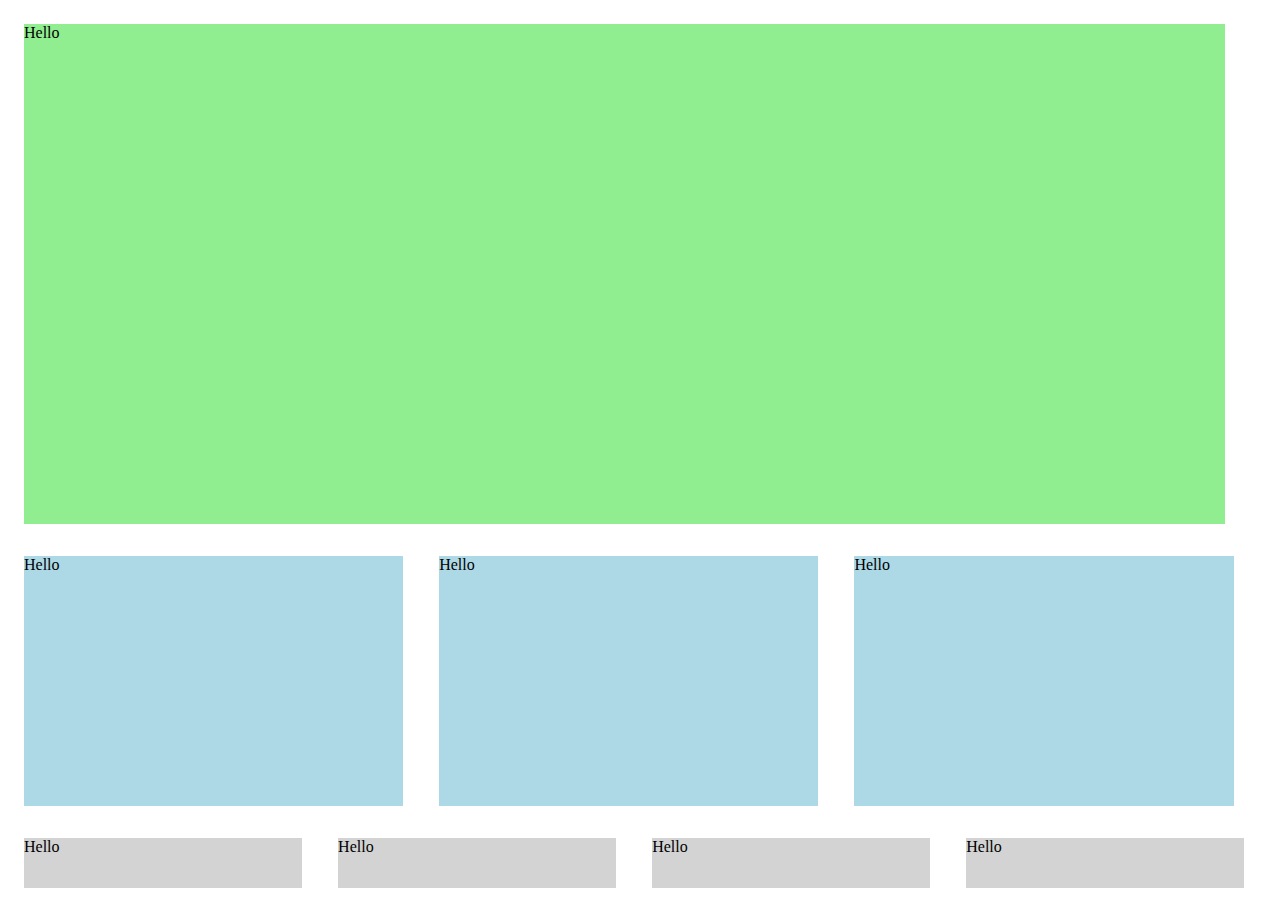
<file: index.html>
<!DOCTYPE html>
<html lang="en">
<head>
    <meta charset="UTF-8">
    <meta http-equiv="X-UA-Compatible" content="IE=edge">
    <meta name="viewport" content="width=device-width, initial-scale=1.0">
    <link rel="stylesheet" href="style.css">
    <title>Document</title>
</head>
<body>
    <div  class="lightb">
    Hello
    </div>
    <div class="lightg">
    Hello
    </div>
    <div class="lightg">
     Hello
    </div>
    <div class="lightg">
    Hello
    </div>
    <div class="lightgrey">
        Hello
    </div>
    <div class="lightgrey">
        Hello
    </div>
    <div class="lightgrey">
        Hello
    </div>
    <div class="lightgrey">
        Hello
    </div>
</body>
</html>
</file>
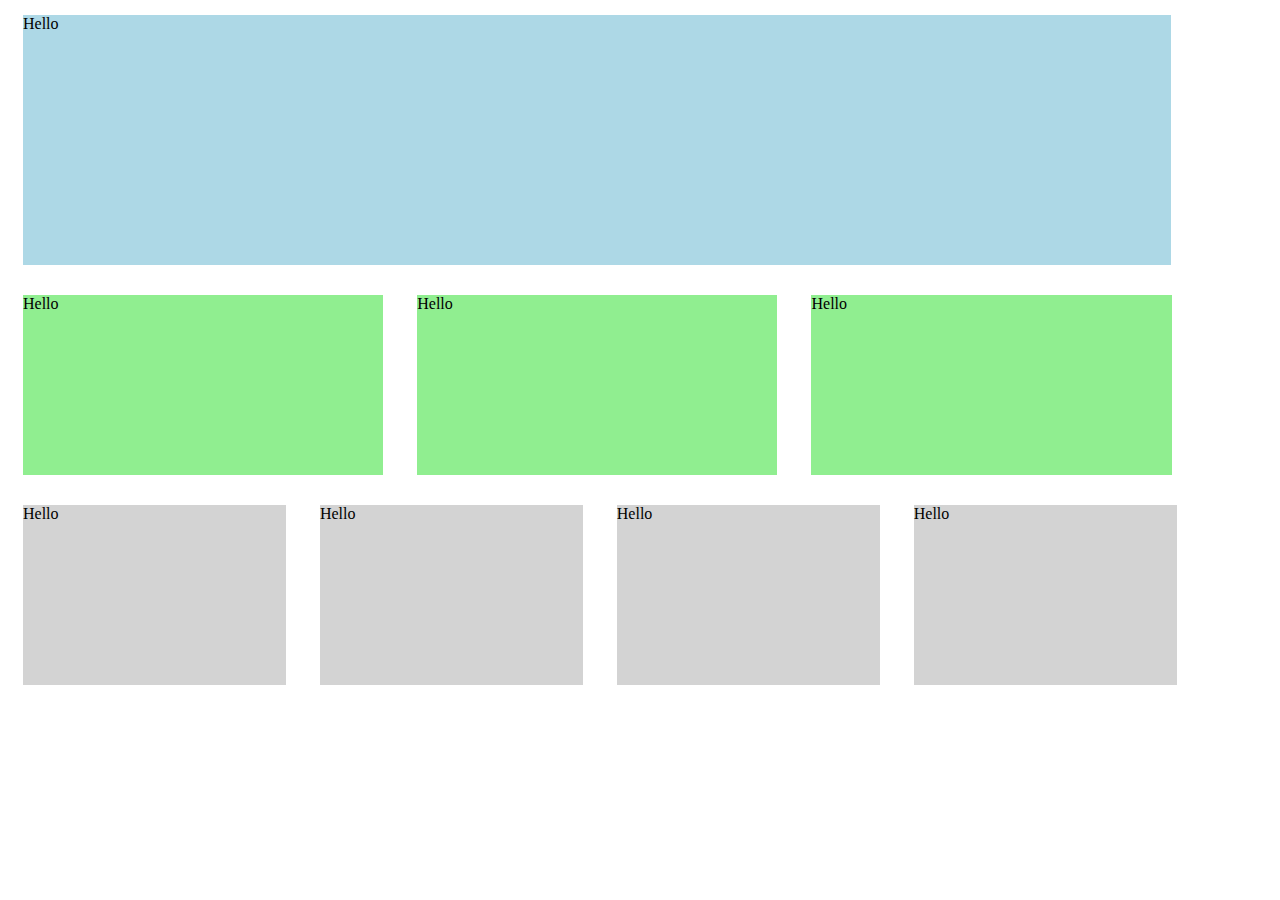
<file: index38.html>
<!DOCTYPE html>
<html lang="en">
<head>
    <meta charset="UTF-8">
    <meta http-equiv="X-UA-Compatible" content="IE=edge">
    <meta name="viewport" content="width=device-width, initial-scale=1.0">
    <link rel="stylesheet" href="style38.css">
    <title>Document</title>
</head>
<body>
    <div  class="row_b"  style="background-color:lightblue;" >
        Hello
    </div>
    <div class="content">
        
       <div class="row">
                <div class="column ge" style="background-color:lightgreen;">
                    Hello
                    </div>
                    <div class="column ge" style="background-color:lightgreen;">
                     Hello
                    </div>
                    <div class="column ge" style="background-color:lightgreen;">
                    Hello
                    </div>
        </div>
            
            <div class="row">
                <div class="column gy"  style="background-color:lightgray;">
                    Hello
                </div>
                <div class="column gy"  style="background-color:lightgray;">
                    Hello
                </div>
                <div class="column gy"  style="background-color:lightgray;">
                    Hello
                </div>
                <div  class="column gy"  style="background-color:lightgray;">
                    Hello
                </div>
            </div>
           
    </div>
  
</body>
</html>
</file>
<file: style.css>
* {
    box-sizing: border-box;
  }
.lightb{
   background-color:  lightgreen;
   width:30%;
   height: 500px;
   margin: 1em;
   display: inline-block;

}
.lightgrey{
    background-color:  lightgray;
    width:22%;
    height: 50px;
    margin: 1em;
    display: inline-block;
 
 }
.lightg{
    background-color: lightblue;
    width: 95%;
    height: 250px;
    margin:1em;
    display: inline-block;
}

@media only screen and (min-width: 480px) {
   .lightb{
       width: 95%;
   }
   .lightg{
       width:30%;
   }
   .lightgrey{
       width: 22% ;
   }
  }

  @media only screen and (max-width: 480px) {
    .lightb{
        width: 80%;
    }
    .lightg{
        width:80%;
    }
    .lightgrey{
        width: 35% ;
    }
   }
</file>
<file: style38.css>
* {
    box-sizing: border-box;
  }

  .row_b{
   width: 95%;
    margin: 15px;
    height: 250px;
}
  
  .row::after {
    content: "";
    clear: both;
    display: table;
  }
  .ge{
    width: 33.33%;
    height: 180px;
    margin: 15px;
  }
  .column{
      width:95%;
      margin:15px;
  }
  
  
 

  @media only screen and (min-width: 200px) {
        /* For   really smalls screens */
    .row_b{
        width: 80%;
         margin: 15px;
         height: 250px;
     }
    .ge{
        width: 80%;
        height: 180px;
        margin: 15px;
        display: inline-block;
      }
      .gy{
        width:80%;
        height: 180px;
        margin: 15px;
        display: inline-block;
      }
}
  @media only screen and (min-width: 298px) {
        /* For   smalls screens */
    .row_b{
        width: 85.5%;
         margin: 15px;
         height: 250px;
     }
    .ge{
        width: 85.5%;
        height: 180px;
        margin: 15px;
        display: inline-block;
      }
      .gy{
        width:37.2%;
        height: 180px;
        margin: 15px;
        display: inline-block;
      }
}

 
  @media only screen and (min-width: 498px) {
        /* For cellphones: */
    .row_b{
        width: 88.5%;
         margin: 15px;
         height: 250px;
     }
    .ge{
        width: 88.5%;
        height: 180px;
        margin: 15px;
        display: inline-block;
      }
      .gy{
        width:40.2%;
        height: 180px;
        margin: 15px;
        display: inline-block;
      }
   
  }
  @media only screen and (min-width: 600px) {
    /* For tablets: */
    .row_b{
        width: 93.5%;
         margin: 15px;
         height: 250px;
     }
    .ge{
        width: 27%;
        height: 180px;
        margin: 15px;
        display: inline-block;
      }
      .gy{
        width: 19%;
        height: 180px;
        margin: 15px;
        display: inline-block;
      }
  }
  @media only screen and (min-width: 768px) {

    /* For desktop: */
    .row_b{
        width: 93.7%;
         margin: 15px;
         height: 250px;
     }
    .ge{
        width: 29.5%;
        height: 180px;
        margin: 15px;
        display: inline-block;
      }
      .gy{
        width: 21.5%;
        height: 180px;
        margin: 15px;
        display: inline-block;
      }
  }

  @media only screen and (min-width: 760px) and (max-width: 874px) {

    /* For desktop: */
    .row_b{
        width: 90.7%;
         margin: 15px;
         height: 250px;
     }
    .ge{
        width: 27.4%;
        height: 180px;
        margin: 15px;
        display: inline-block;
      }
      .gy{
        width: 19.5%;
        height: 180px;
        margin: 15px;
        display: inline-block;
      }
  }

  @media only screen and (min-width: 860px) and (max-width: 900px) {

    /* For desktop: */
    .row_b{
        width: 90.7%;
         margin: 15px;
         height: 250px;
     }
    .ge{
        width: 27.4%;
        height: 180px;
        margin: 15px;
        display: inline-block;
      }
      .gy{
        width: 19.5%;
        height: 180px;
        margin: 15px;
        display: inline-block;
      }
  }

  @media only screen and (min-width: 900px) {

    /* For huge desktop: */
    .row_b{
        width: 90.8%;
         margin: 15px;
         height: 250px;
     }
    .ge{
        width: 28.5%;
        height: 180px;
        margin: 15px;
        display: inline-block;
      }
      .gy{
        width: 20.8%;
        height: 180px;
        margin: 15px;
        display: inline-block;
      }
  }
</file>
